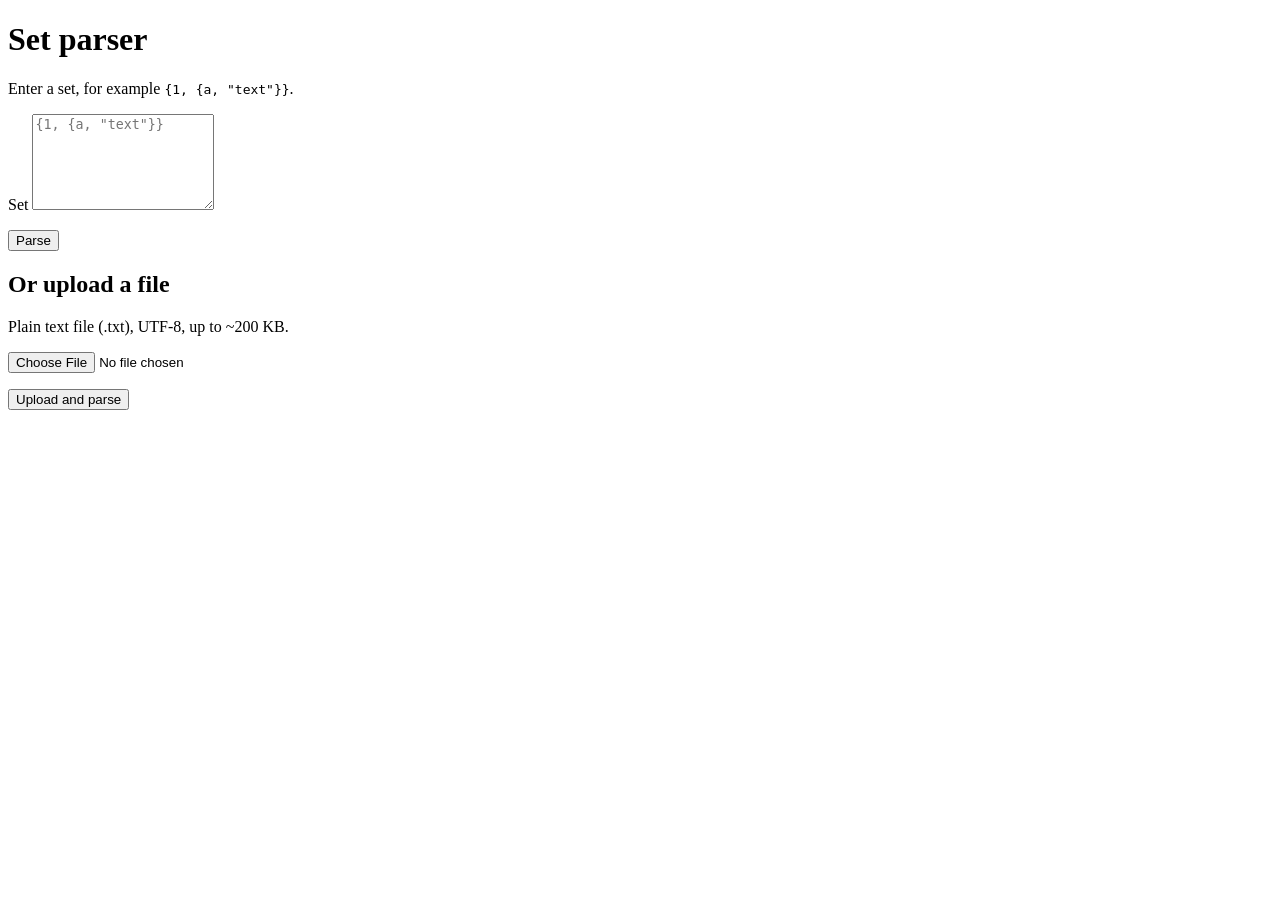
<file: src/main/resources/templates/parser/index.html>
<!DOCTYPE html>
<html lang="en" xmlns:th="http://www.thymeleaf.org">
<head th:replace="~{fragments/head :: head('Parser')}"></head>
<body>
<div th:replace="~{fragments/nav :: nav}"></div>

<main class="container">
    <h1>Set parser</h1>
    <p class="muted">Enter a set, for example <code>{1, {a, "text"}}</code>.</p>

    <form class="card" th:action="@{/parse}" th:object="${parseRequest}" method="post">
        <div class="field">
            <label for="input">Set</label>
            <textarea id="input" th:field="*{input}" rows="6" spellcheck="false"
                      placeholder='{1, {a, "text"}}'></textarea>
            <p class="field-error" th:if="${#fields.hasErrors('input')}" th:errors="*{input}"></p>
        </div>
        <button type="submit" class="btn btn-primary">Parse</button>
    </form>

    <form class="card" th:action="@{/parse/file}" method="post" enctype="multipart/form-data">
        <h2>Or upload a file</h2>
        <p class="muted">Plain text file (.txt), UTF-8, up to ~200 KB.</p>
        <div class="field">
            <input type="file" id="file" name="file" accept=".txt,text/plain">
            <p class="field-error" th:if="${fileError != null}" th:text="${fileError}"></p>
        </div>
        <button type="submit" class="btn btn-secondary">Upload and parse</button>
    </form>
</main>
</body>
</html>
</file>
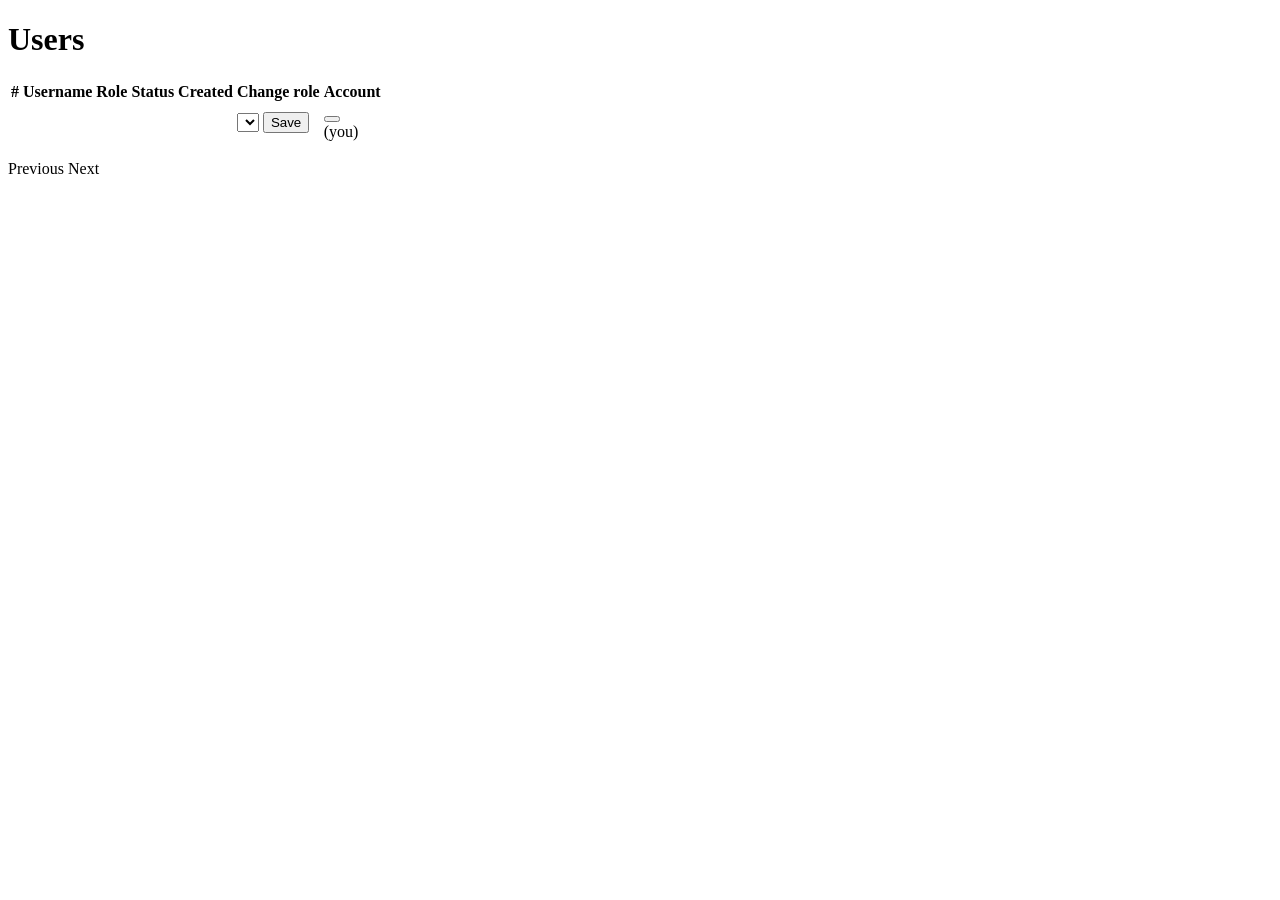
<file: src/main/resources/templates/admin/users.html>
<!DOCTYPE html>
<html lang="en" xmlns:th="http://www.thymeleaf.org">
<head th:replace="~{fragments/head :: head('Users')}"></head>
<body>
<div th:replace="~{fragments/nav :: nav}"></div>

<main class="container">
    <h1>Users</h1>

    <div class="alert alert-success" th:if="${message != null}" th:text="${message}"></div>
    <div class="alert alert-error" th:if="${error != null}" th:text="${error}"></div>

    <div class="card">
        <div class="table-wrap">
            <table class="table">
                <thead>
                <tr>
                    <th>#</th>
                    <th>Username</th>
                    <th>Role</th>
                    <th>Status</th>
                    <th>Created</th>
                    <th>Change role</th>
                    <th>Account</th>
                </tr>
                </thead>
                <tbody>
                <tr th:each="account : ${page.content}">
                    <td th:text="${account.id}"></td>
                    <td th:text="${account.username}"></td>
                    <td>
                        <span class="badge"
                              th:classappend="${account.role.name() == 'ADMIN'} ? 'badge-admin' : 'badge-user'"
                              th:text="${account.role}"></span>
                    </td>
                    <td>
                        <span class="badge"
                              th:classappend="${account.enabled} ? 'badge-active' : 'badge-blocked'"
                              th:text="${account.enabled} ? 'Active' : 'Blocked'"></span>
                    </td>
                    <td th:text="${#temporals.format(account.createdAt, 'yyyy-MM-dd HH:mm:ss')}"></td>
                    <td>
                        <form th:unless="${account.id == currentUserId}"
                              th:action="@{/admin/users/{id}/role(id=${account.id})}" method="post">
                            <input type="hidden" name="page" th:value="${page.number}">
                            <select name="role">
                                <option th:each="candidate : ${roles}"
                                        th:value="${candidate}"
                                        th:text="${candidate}"
                                        th:selected="${candidate == account.role}"></option>
                            </select>
                            <button type="submit" class="btn btn-secondary btn-small">Save</button>
                        </form>
                    </td>
                    <td>
                        <form th:unless="${account.id == currentUserId}"
                              th:action="@{/admin/users/{id}/enabled(id=${account.id})}" method="post">
                            <input type="hidden" name="page" th:value="${page.number}">
                            <input type="hidden" name="enabled" th:value="${!account.enabled}">
                            <button type="submit" class="btn btn-small"
                                    th:classappend="${account.enabled} ? 'btn-danger' : 'btn-secondary'"
                                    th:text="${account.enabled} ? 'Block' : 'Unblock'"></button>
                        </form>
                        <span class="muted" th:if="${account.id == currentUserId}">(you)</span>
                    </td>
                </tr>
                </tbody>
            </table>
        </div>

        <p class="pagination" th:if="${page.totalPages > 1}">
            <a th:if="${page.hasPrevious()}" th:href="@{/admin/users(page=${page.number - 1})}">Previous</a>
            <span class="muted" th:text="|Page ${page.number + 1} of ${page.totalPages}|"></span>
            <a th:if="${page.hasNext()}" th:href="@{/admin/users(page=${page.number + 1})}">Next</a>
        </p>
    </div>
</main>
</body>
</html>
</file>
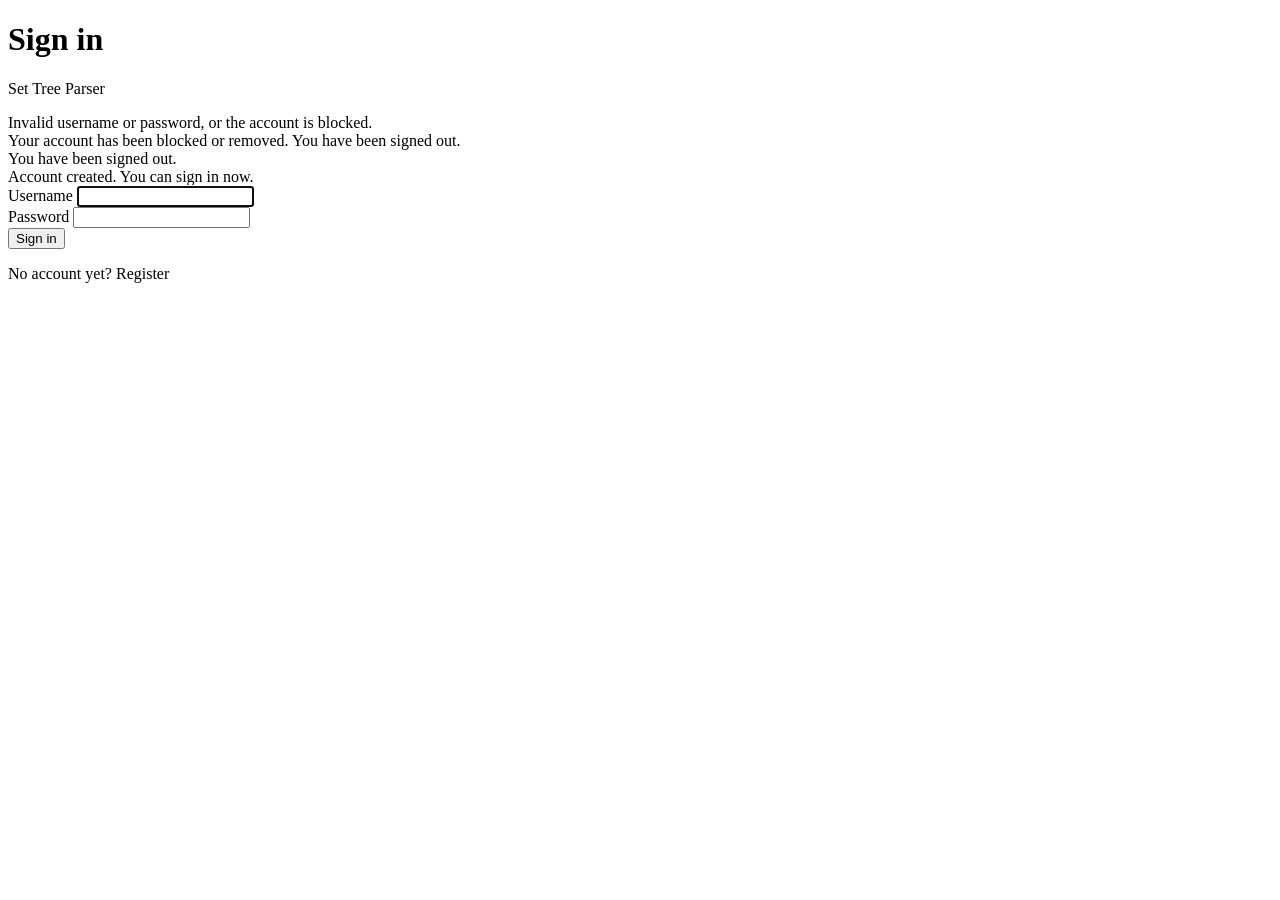
<file: src/main/resources/templates/auth/login.html>
<!DOCTYPE html>
<html lang="en" xmlns:th="http://www.thymeleaf.org">
<head th:replace="~{fragments/head :: head('Sign in')}"></head>
<body class="auth-page">
<main class="card auth-card">
    <h1>Sign in</h1>
    <p class="subtitle muted">Set Tree Parser</p>

    <div class="alert alert-error" th:if="${param.error}">Invalid username or password, or the account is blocked.</div>
    <div class="alert alert-error" th:if="${param.blocked}">Your account has been blocked or removed. You have been signed out.</div>
    <div class="alert alert-info" th:if="${param.logout}">You have been signed out.</div>
    <div class="alert alert-success" th:if="${param.registered}">Account created. You can sign in now.</div>

    <form th:action="@{/login}" method="post">
        <div class="field">
            <label for="username">Username</label>
            <input type="text" id="username" name="username" autocomplete="username" required autofocus>
        </div>
        <div class="field">
            <label for="password">Password</label>
            <input type="password" id="password" name="password" autocomplete="current-password" required>
        </div>
        <button type="submit" class="btn btn-primary btn-block">Sign in</button>
    </form>

    <p class="hint">No account yet? <a th:href="@{/register}">Register</a></p>
</main>
</body>
</html>
</file>
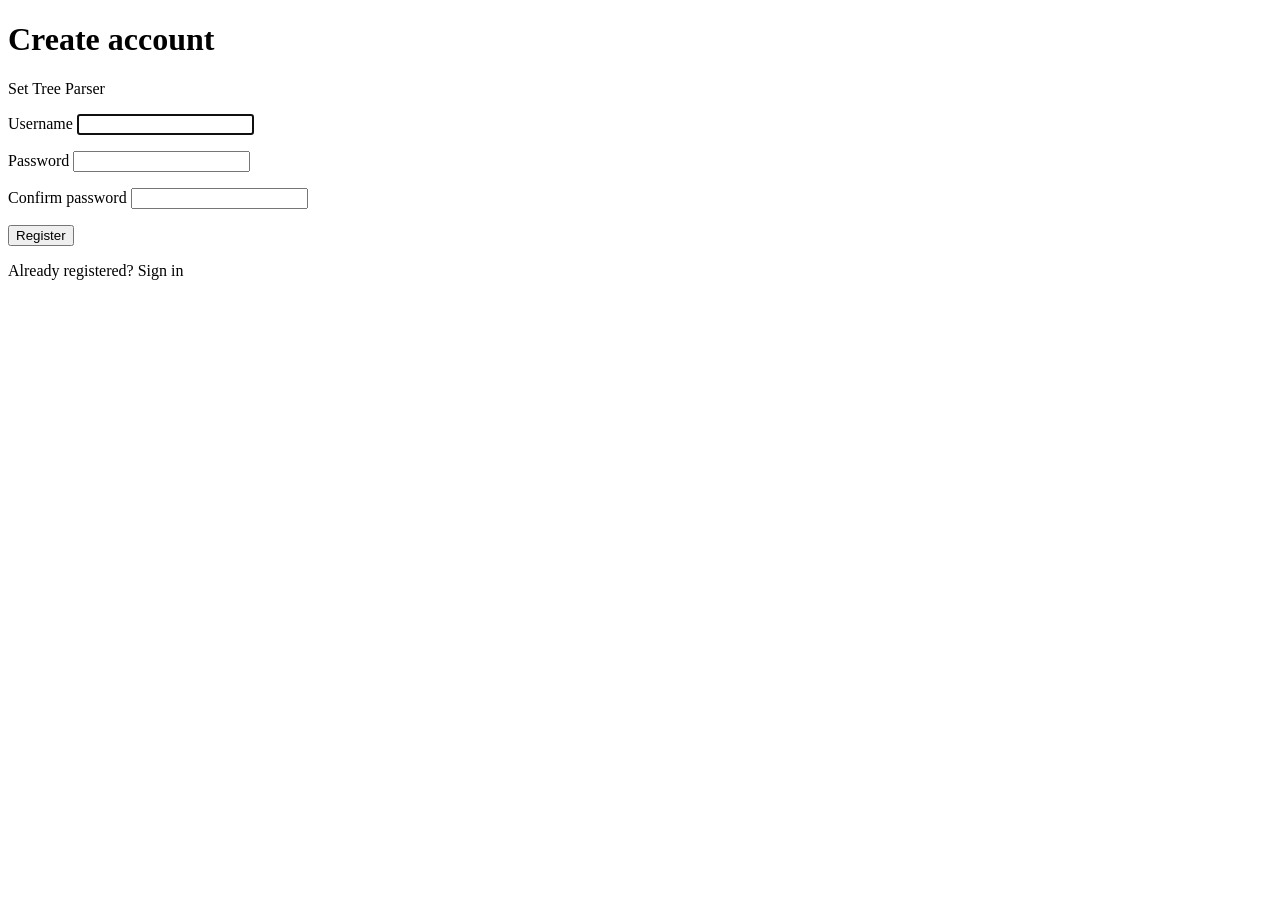
<file: src/main/resources/templates/auth/register.html>
<!DOCTYPE html>
<html lang="en" xmlns:th="http://www.thymeleaf.org">
<head th:replace="~{fragments/head :: head('Register')}"></head>
<body class="auth-page">
<main class="card auth-card">
    <h1>Create account</h1>
    <p class="subtitle muted">Set Tree Parser</p>

    <form th:action="@{/register}" th:object="${registerRequest}" method="post" novalidate>
        <div class="field">
            <label for="username">Username</label>
            <input type="text" th:field="*{username}" autocomplete="username" autofocus>
            <p class="field-error" th:if="${#fields.hasErrors('username')}" th:errors="*{username}"></p>
        </div>
        <div class="field">
            <label for="password">Password</label>
            <input type="password" id="password" name="password" autocomplete="new-password">
            <p class="field-error" th:if="${#fields.hasErrors('password')}" th:errors="*{password}"></p>
        </div>
        <div class="field">
            <label for="confirmPassword">Confirm password</label>
            <input type="password" id="confirmPassword" name="confirmPassword" autocomplete="new-password">
            <p class="field-error" th:if="${#fields.hasErrors('confirmPassword')}" th:errors="*{confirmPassword}"></p>
        </div>
        <button type="submit" class="btn btn-primary btn-block">Register</button>
    </form>

    <p class="hint">Already registered? <a th:href="@{/login}">Sign in</a></p>
</main>
</body>
</html>
</file>
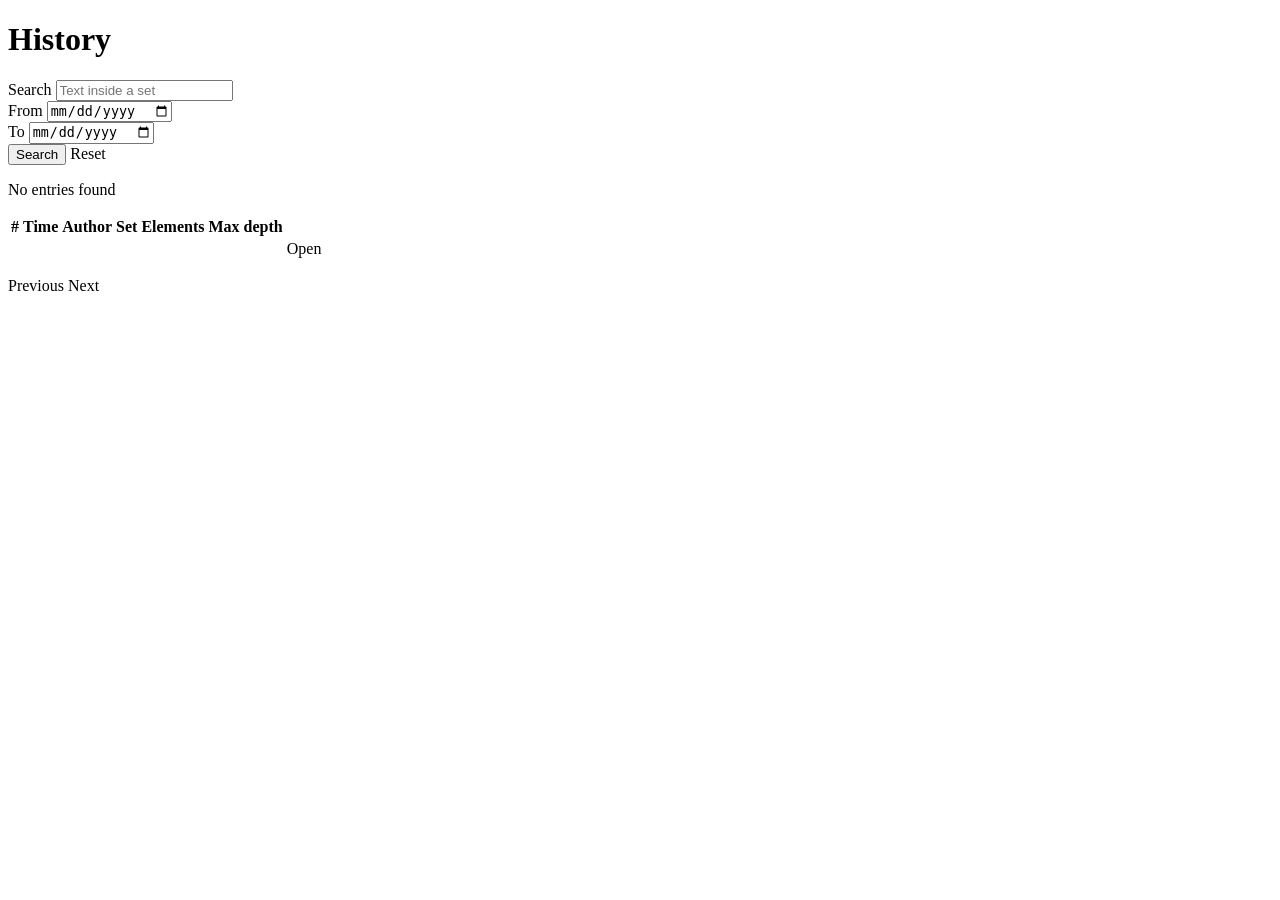
<file: src/main/resources/templates/history/list.html>
<!DOCTYPE html>
<html lang="en" xmlns:th="http://www.thymeleaf.org">
<head th:replace="~{fragments/head :: head('History')}"></head>
<body>
<div th:replace="~{fragments/nav :: nav}"></div>

<main class="container">
    <h1>History</h1>

    <form class="card" th:action="@{/history}" th:object="${filter}" method="get">
        <div class="filters">
            <div class="field field-grow">
                <label for="query">Search</label>
                <input type="text" id="query" th:field="*{query}" placeholder="Text inside a set">
            </div>
            <div class="field">
                <label for="from">From</label>
                <input type="date" id="from" th:field="*{from}">
            </div>
            <div class="field">
                <label for="to">To</label>
                <input type="date" id="to" th:field="*{to}">
            </div>
            <div class="actions">
                <button type="submit" class="btn btn-primary">Search</button>
                <a class="btn btn-secondary" th:href="@{/history}">Reset</a>
            </div>
        </div>
        <div class="filters-errors">
            <p class="field-error" th:if="${#fields.hasErrors('query')}" th:errors="*{query}"></p>
            <p class="field-error" th:if="${#fields.hasErrors('from')}" th:errors="*{from}"></p>
            <p class="field-error" th:if="${#fields.hasErrors('to')}" th:errors="*{to}"></p>
        </div>
    </form>

    <div class="card" th:if="${page.totalElements == 0}">
        <p class="muted">No entries found</p>
    </div>

    <div class="card" th:unless="${page.empty}">
        <p class="muted" th:text="|Found ${page.totalElements}|"></p>
        <div class="table-wrap">
            <table class="table">
                <thead>
                <tr>
                    <th>#</th>
                    <th>Time</th>
                    <th th:if="${showAuthor}">Author</th>
                    <th>Set</th>
                    <th>Elements</th>
                    <th>Max depth</th>
                    <th></th>
                </tr>
                </thead>
                <tbody>
                <tr th:each="item : ${page.content}">
                    <td th:text="${item.id}"></td>
                    <td th:text="${#temporals.format(item.createdAt, 'yyyy-MM-dd HH:mm:ss')}"></td>
                    <td th:if="${showAuthor}" th:text="${item.author}"></td>
                    <td><code th:text="${#strings.abbreviate(item.source, 60)}"></code></td>
                    <td th:text="${item.totalElements}"></td>
                    <td th:text="${item.maxDepth}"></td>
                    <td><a class="btn btn-secondary btn-small" th:href="@{/results/{id}(id=${item.id})}">Open</a></td>
                </tr>
                </tbody>
            </table>
        </div>

        <p class="pagination" th:if="${page.totalPages > 1}">
            <a th:if="${page.hasPrevious()}"
               th:href="@{/history(page=${page.number - 1}, query=${filter.query}, from=${filter.from}, to=${filter.to})}">Previous</a>
            <span class="muted" th:text="|Page ${page.number + 1} of ${page.totalPages}|"></span>
            <a th:if="${page.hasNext()}"
               th:href="@{/history(page=${page.number + 1}, query=${filter.query}, from=${filter.from}, to=${filter.to})}">Next</a>
        </p>
    </div>
</main>
</body>
</html>
</file>
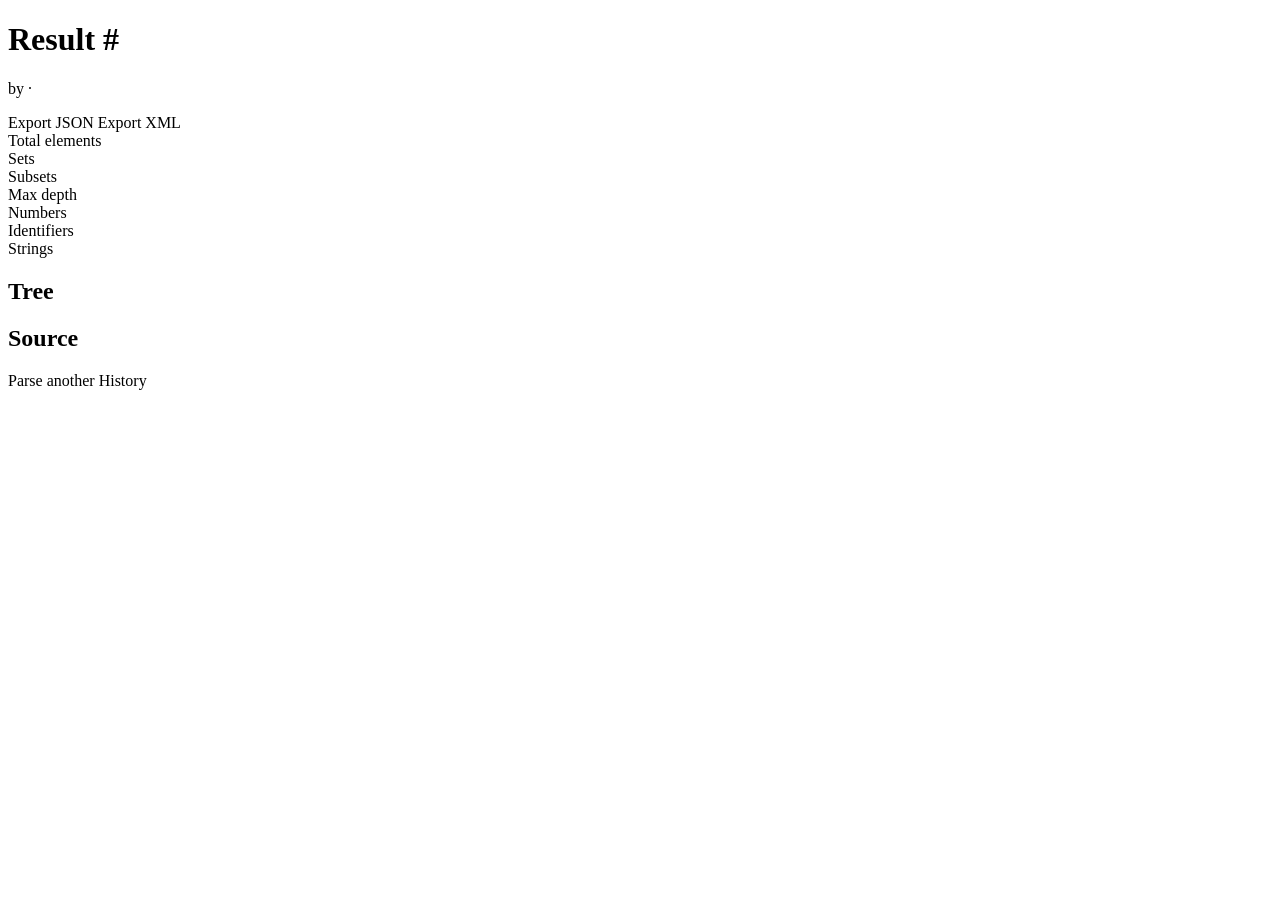
<file: src/main/resources/templates/parser/result.html>
<!DOCTYPE html>
<html lang="en" xmlns:th="http://www.thymeleaf.org">
<head th:replace="~{fragments/head :: head('Result')}"></head>
<body>
<div th:replace="~{fragments/nav :: nav}"></div>

<main class="container">
    <div class="page-head">
        <div>
            <h1>Result #<span th:text="${entry.id}"></span></h1>
            <p class="muted">
                by <span th:text="${entry.author}"></span> ·
                <span th:text="${#temporals.format(entry.createdAt, 'yyyy-MM-dd HH:mm:ss')}"></span>
            </p>
        </div>
        <div class="actions">
            <a class="btn btn-secondary" th:href="@{/results/{id}/export(id=${entry.id}, format='json')}">Export JSON</a>
            <a class="btn btn-secondary" th:href="@{/results/{id}/export(id=${entry.id}, format='xml')}">Export XML</a>
        </div>
    </div>

    <section class="stats">
        <div class="stat">
            <span class="stat-value" th:text="${result.stats().totalElements()}"></span>
            <span class="stat-label">Total elements</span>
        </div>
        <div class="stat">
            <span class="stat-value" th:text="${result.stats().setCount()}"></span>
            <span class="stat-label">Sets</span>
        </div>
        <div class="stat">
            <span class="stat-value" th:text="${result.stats().subsets()}"></span>
            <span class="stat-label">Subsets</span>
        </div>
        <div class="stat">
            <span class="stat-value" th:text="${result.stats().maxDepth()}"></span>
            <span class="stat-label">Max depth</span>
        </div>
        <div class="stat">
            <span class="stat-value" th:text="${result.stats().numberCount()}"></span>
            <span class="stat-label">Numbers</span>
        </div>
        <div class="stat">
            <span class="stat-value" th:text="${result.stats().identifierCount()}"></span>
            <span class="stat-label">Identifiers</span>
        </div>
        <div class="stat">
            <span class="stat-value" th:text="${result.stats().stringCount()}"></span>
            <span class="stat-label">Strings</span>
        </div>
    </section>

    <section class="card">
        <h2>Tree</h2>
        <pre class="tree" th:text="${result.tree()}"></pre>
    </section>

    <section class="card">
        <h2>Source</h2>
        <pre class="source" th:text="${entry.source}"></pre>
    </section>

    <div class="actions">
        <a class="btn btn-primary" th:href="@{/}">Parse another</a>
        <a class="btn btn-secondary" th:href="@{/history}">History</a>
    </div>
</main>
</body>
</html>
</file>
